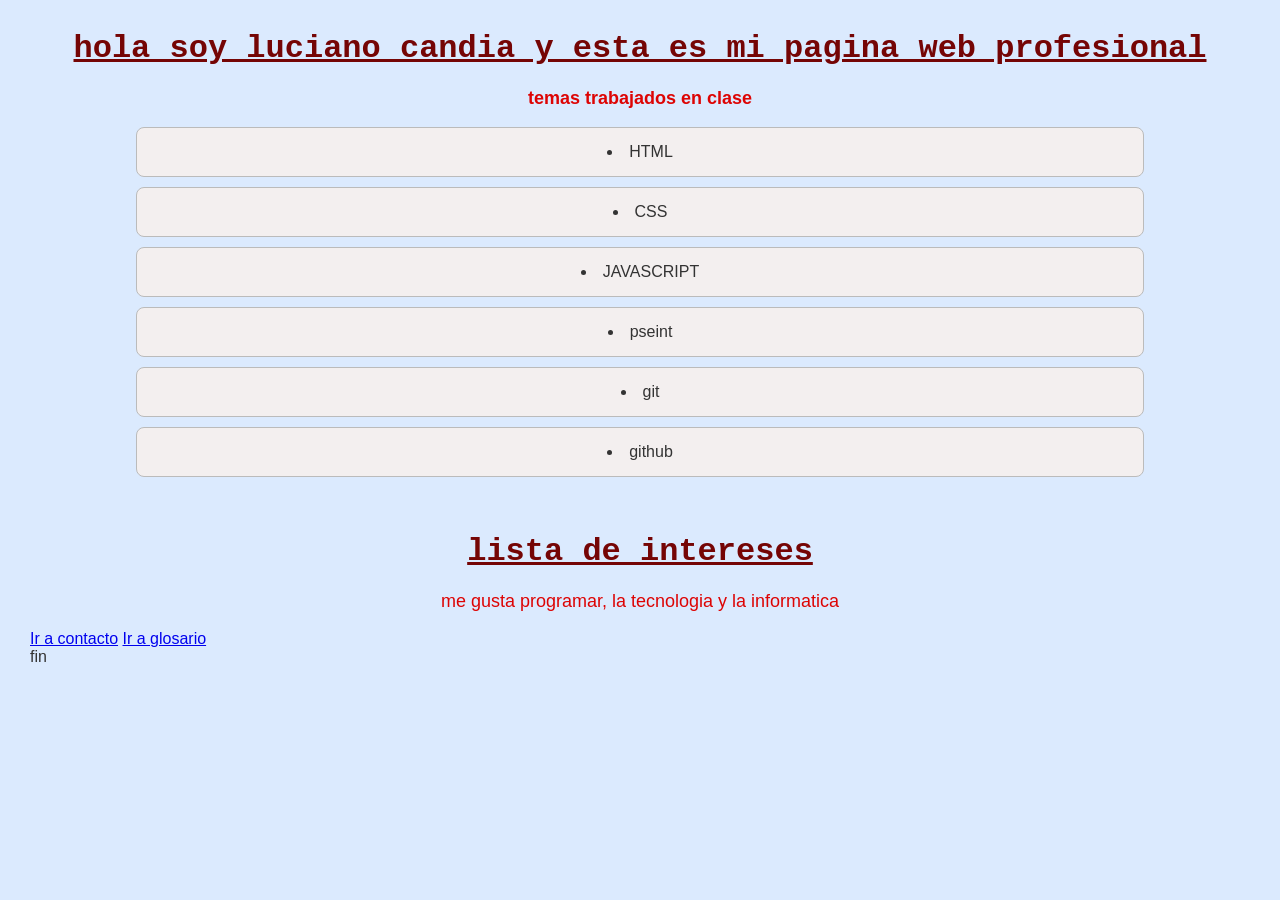
<file: index.html>
<!DOCTYPE html>
<html lang="en">
<head>
    <meta charset="UTF-8">
    <meta name="viewport" content="width=device-width, initial-scale=1.0">
    <title>index</title>
</head>
<body>
    <link rel="stylesheet" href="style.css">
    <h1>hola soy luciano candia y esta es mi pagina web profesional</h1>
    <p><strong>temas trabajados en clase</strong></p>
    <ul>
    <li> HTML</li>
    <li>CSS</li>
    <li>JAVASCRIPT</li>
    <li>pseint</li>
    <li>git</li>   
    <li>github</li>
 </ul>
 <br>
 <h1><strong>lista de intereses</strong></h1>
 <p>me gusta programar, la tecnologia y la informatica </p>
<a href="file:///C:/Users/PC-20/Desktop/tp14/contacto.html">Ir a contacto</a>
<a href="file:///C:/Users/PC-20/Desktop/tp14/glosario.html">Ir a glosario</a>
<footer>fin</footer>
    </body>
</html>
</file>
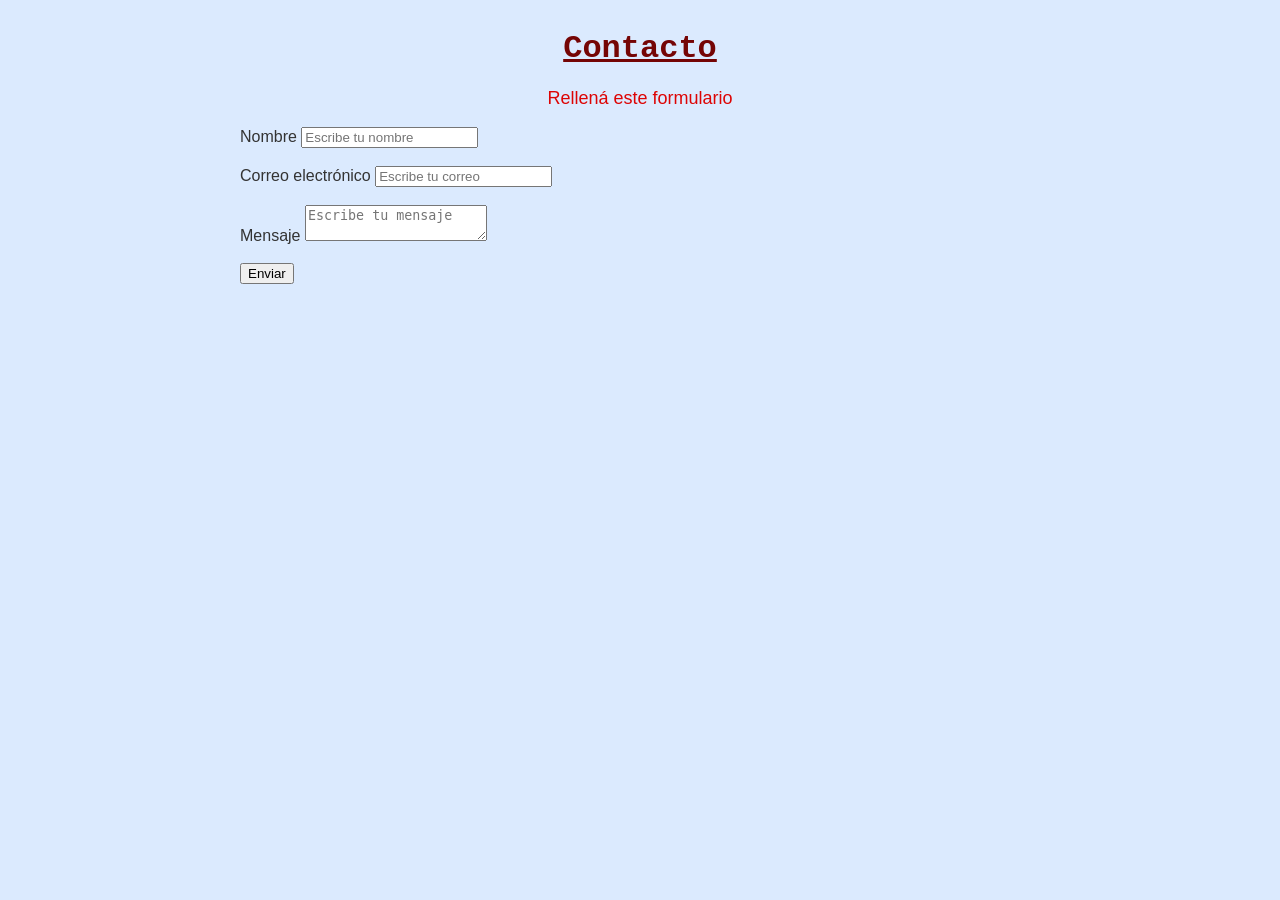
<file: contacto.html>
<!DOCTYPE html>
<html lang="en">
<head>
    <meta charset="UTF-8">
    <meta name="viewport" content="width=device-width, initial-scale=1.0">
    <title>contacto</title>
    <!DOCTYPE html>
<html>
<head>
    <title>Contacto.com</title>
</head>

<body>
    <link rel="stylesheet" href="style.css">
    <div>
        <h1>Contacto</h1>
        <p>Rellená este formulario</p>

        <form>
            <label for="nombre">Nombre</label>
            <input type="text" id="nombre" placeholder="Escribe tu nombre">
            <br>
            <br>

            <label for="correo">Correo electrónico</label>
            <input type="email" id="correo" placeholder="Escribe tu correo">
            <br>
            <br>

            <label for="mensaje">Mensaje</label>
            <textarea id="mensaje" placeholder="Escribe tu mensaje"></textarea>
            <br>
            <br>

            <button type="button">Enviar</button>
        </form>
    </div>
</body>
</html>
</head>
<body>
    
</body>
</html>
</file>
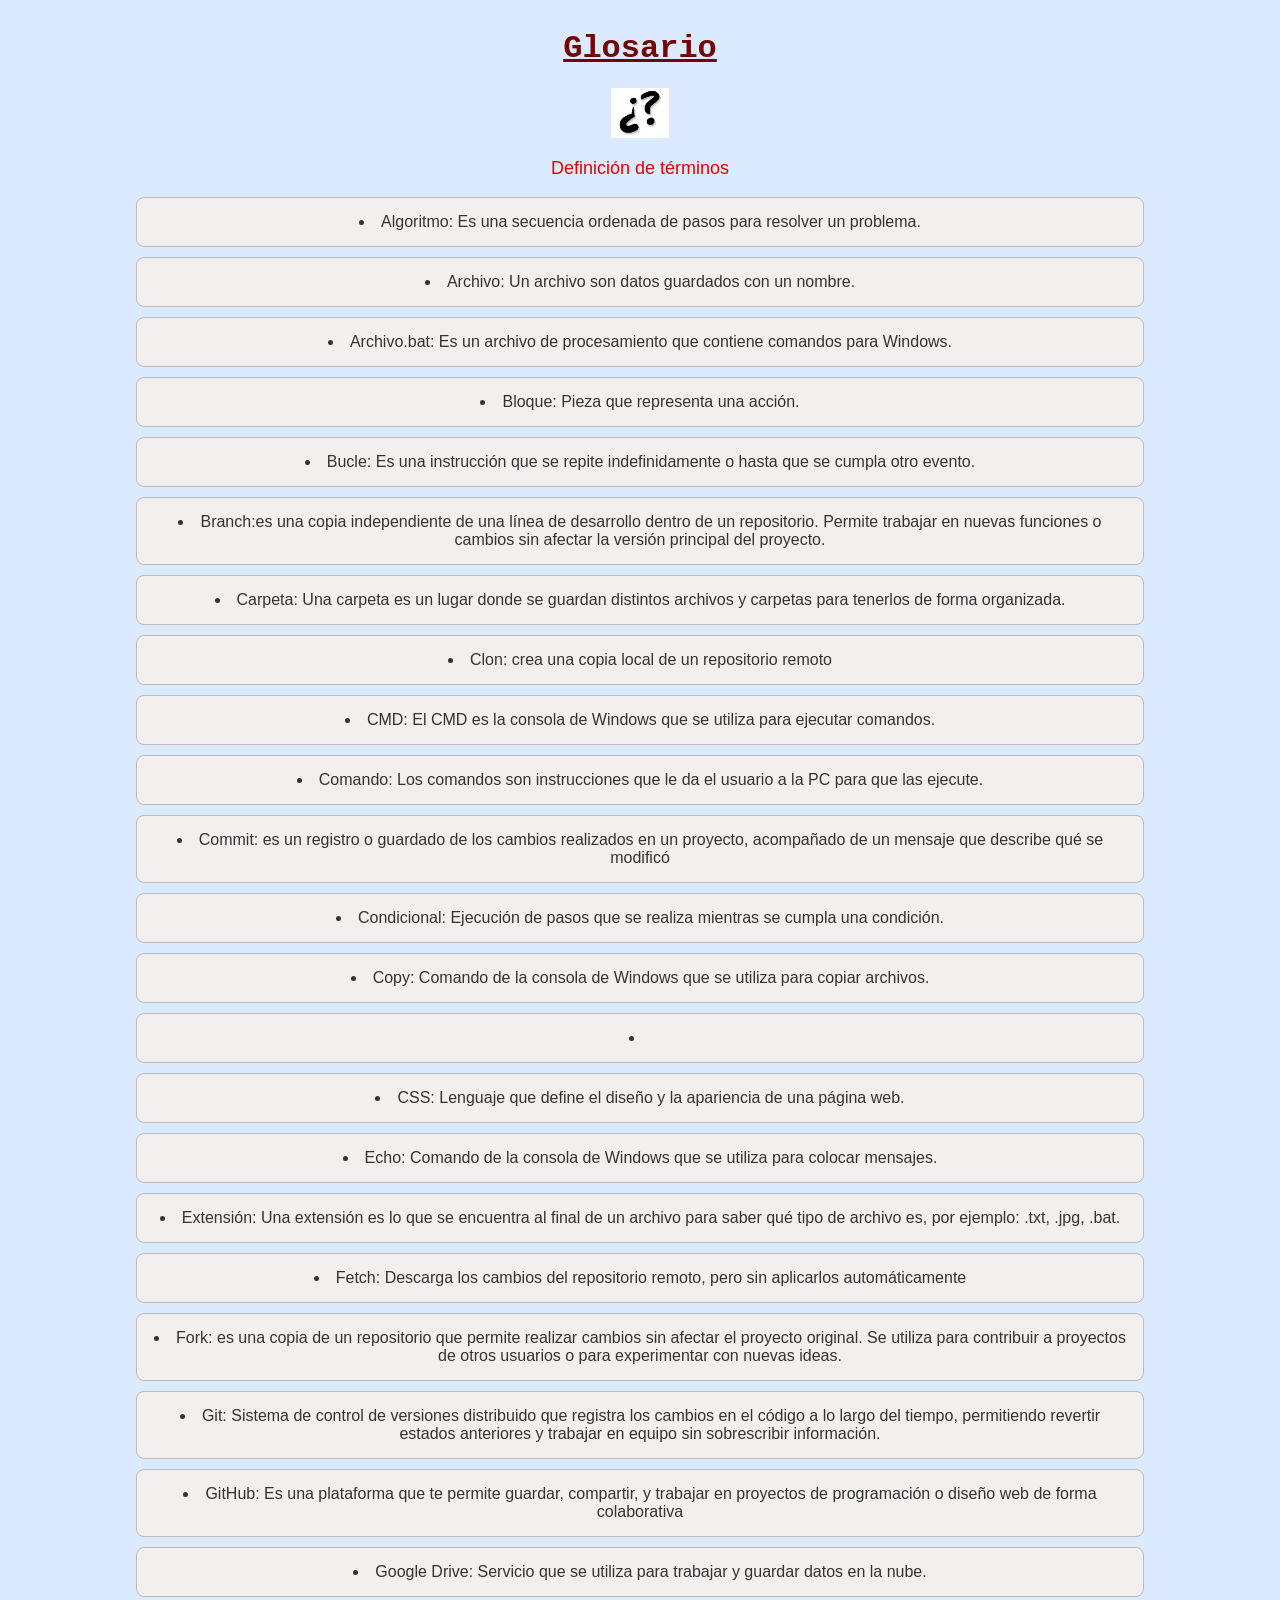
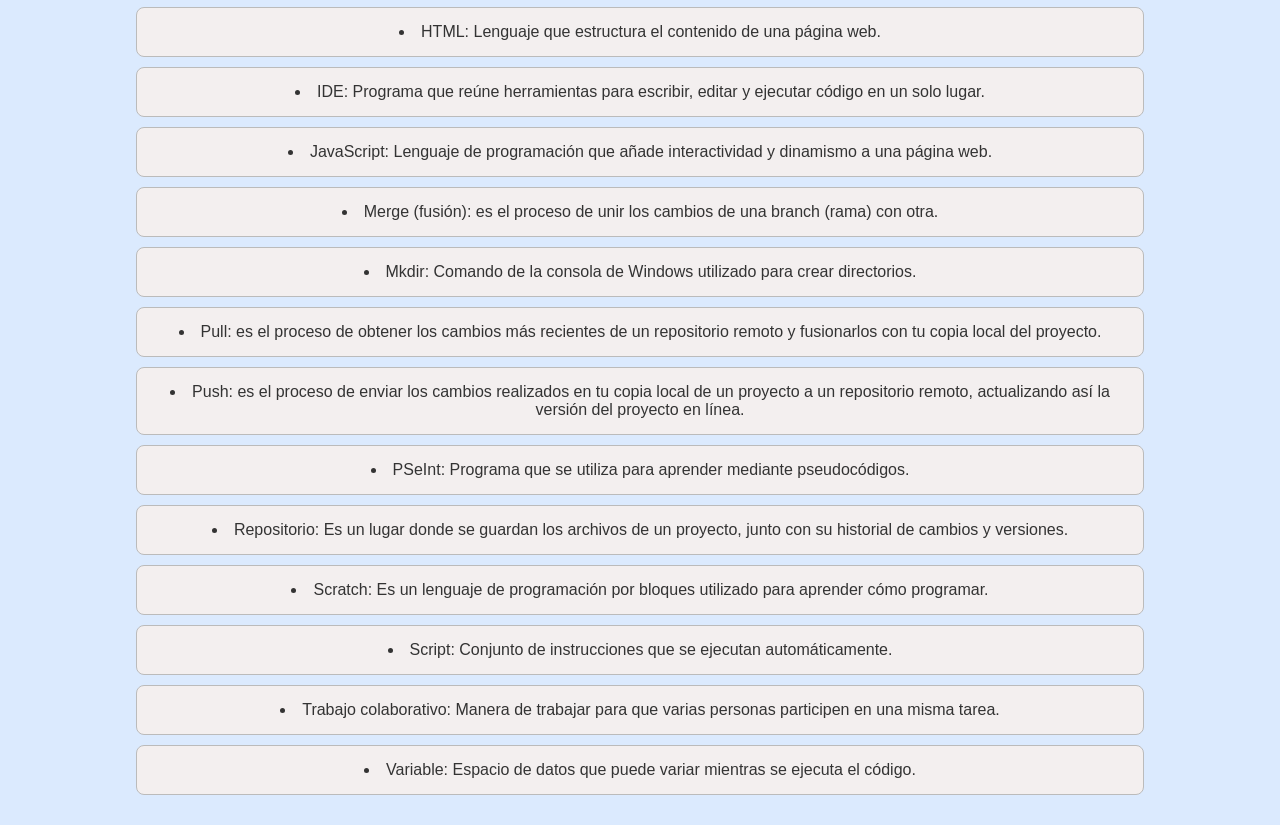
<file: glosario.html>
<!DOCTYPE html>
<html lang="en">
<head>
    <meta charset="UTF-8">
    <meta name="viewport" content="width=device-width, initial-scale=1.0">
    <title>glosario</title>
</head>
<body>
  
    <link rel="stylesheet" href="style.css">
    <h1>Glosario</h1>
      <img src="images.jpg" alt="signo">
    <p>Definición de términos</p>
    <ul>
    <li>Algoritmo: Es una secuencia ordenada de pasos para resolver un problema.</li>

    <li>Archivo: Un archivo son datos guardados con un nombre.</li>

    <li>Archivo.bat: Es un archivo de procesamiento que contiene comandos para Windows.</li>

    <li>Bloque: Pieza que representa una acción.</li>

    <li>Bucle: Es una instrucción que se repite indefinidamente o hasta que se cumpla otro evento.</li>
    <li>Branch:es una copia independiente de una línea de desarrollo dentro de un repositorio. Permite trabajar en nuevas funciones o cambios sin afectar la versión principal del proyecto. </li>

    <li>Carpeta: Una carpeta es un lugar donde se guardan distintos archivos y carpetas para tenerlos de forma organizada.</li>
<li>Clon: crea una copia local de un repositorio remoto</li>
    <li>CMD: El CMD es la consola de Windows que se utiliza para ejecutar comandos.</li>

    <li>Comando: Los comandos son instrucciones que le da el usuario a la PC para que las ejecute.</li>
<li>Commit: es un registro o guardado de los cambios realizados en un proyecto, acompañado de un mensaje que describe qué se modificó</li>
    <li>Condicional: Ejecución de pasos que se realiza mientras se cumpla una condición.</li>

    <li>Copy: Comando de la consola de Windows que se utiliza para copiar archivos.</li>
    <li></li>

    <li>CSS: Lenguaje que define el diseño y la apariencia de una página web.</li>

    <li>Echo: Comando de la consola de Windows que se utiliza para colocar mensajes.</li>

    <li>Extensión: Una extensión es lo que se encuentra al final de un archivo para saber qué tipo de archivo es, por ejemplo: .txt, .jpg, .bat.</li>
    <li>Fetch: Descarga los cambios del repositorio remoto, pero sin aplicarlos automáticamente</li>
<li>Fork: es una copia de un repositorio que permite realizar cambios sin afectar el proyecto original. Se utiliza para contribuir a proyectos de otros usuarios o para experimentar con nuevas ideas.</li>
<li>Git: Sistema de control de versiones distribuido que registra los cambios en el código a lo largo del tiempo, permitiendo revertir estados anteriores y trabajar en equipo sin sobrescribir información. </li>
<li>GitHub: Es una plataforma que te permite guardar, compartir, y trabajar en proyectos de programación o diseño web de forma colaborativa</li>
    <li>Google Drive: Servicio que se utiliza para trabajar y guardar datos en la nube.</li>

    <li>HTML: Lenguaje que estructura el contenido de una página web.</li>

    <li>IDE: Programa que reúne herramientas para escribir, editar y ejecutar código en un solo lugar.</li>

    <li>JavaScript: Lenguaje de programación que añade interactividad y dinamismo a una página web.</li>
<li>Merge (fusión): es el proceso de unir los cambios de una branch (rama) con otra. </li>
    <li>Mkdir: Comando de la consola de Windows utilizado para crear directorios.</li>
<li>Pull: es el proceso de obtener los cambios más recientes de un repositorio remoto y fusionarlos con tu copia local del proyecto.</li>
<li>Push: es el proceso de enviar los cambios realizados en tu copia local de un proyecto a un repositorio remoto, actualizando así la versión del proyecto en línea.</li>
    <li>PSeInt: Programa que se utiliza para aprender mediante pseudocódigos.</li>
<li>Repositorio: Es un lugar donde se guardan los archivos de un proyecto, junto con su historial de cambios y versiones.</li>
    <li>Scratch: Es un lenguaje de programación por bloques utilizado para aprender cómo programar.</li>

    <li>Script: Conjunto de instrucciones que se ejecutan automáticamente.</li>

    <li>Trabajo colaborativo: Manera de trabajar para que varias personas participen en una misma tarea.</li>

    <li>Variable: Espacio de datos que puede variar mientras se ejecuta el código.</li>
</ul>
</body>
</html>
</file>
<file: style.css>
body {
    font-family: Arial, sans-serif;
    background-color: #dbeafe;
    color: #333;
    margin: 30px;
}

div {
    max-width: 800px;
    margin: auto;
}

h1 {
    text-align: center;
    color: #750505;
    text-decoration: underline;
    font-family: 'Courier New', Courier, monospace;
}

p {
    text-align: center;
    font-size: 18px;
    color:#dd0404
}

ul {
    padding: 0;
    list-style-position: inside;
}

li {
    background-color: rgb(243, 239, 239);
    width: 80%;
    margin: 10px auto;
    padding: 15px;
    border-radius: 8px;
    border: 1px solid #bbb;
    text-align: center;
}

li:hover {
    background-color: #f0f0f0;
}
img {
    display: block;
    margin: 20px auto;
    max-width: 50%;
    height: 50px;
    display: flex;
}
</file>
